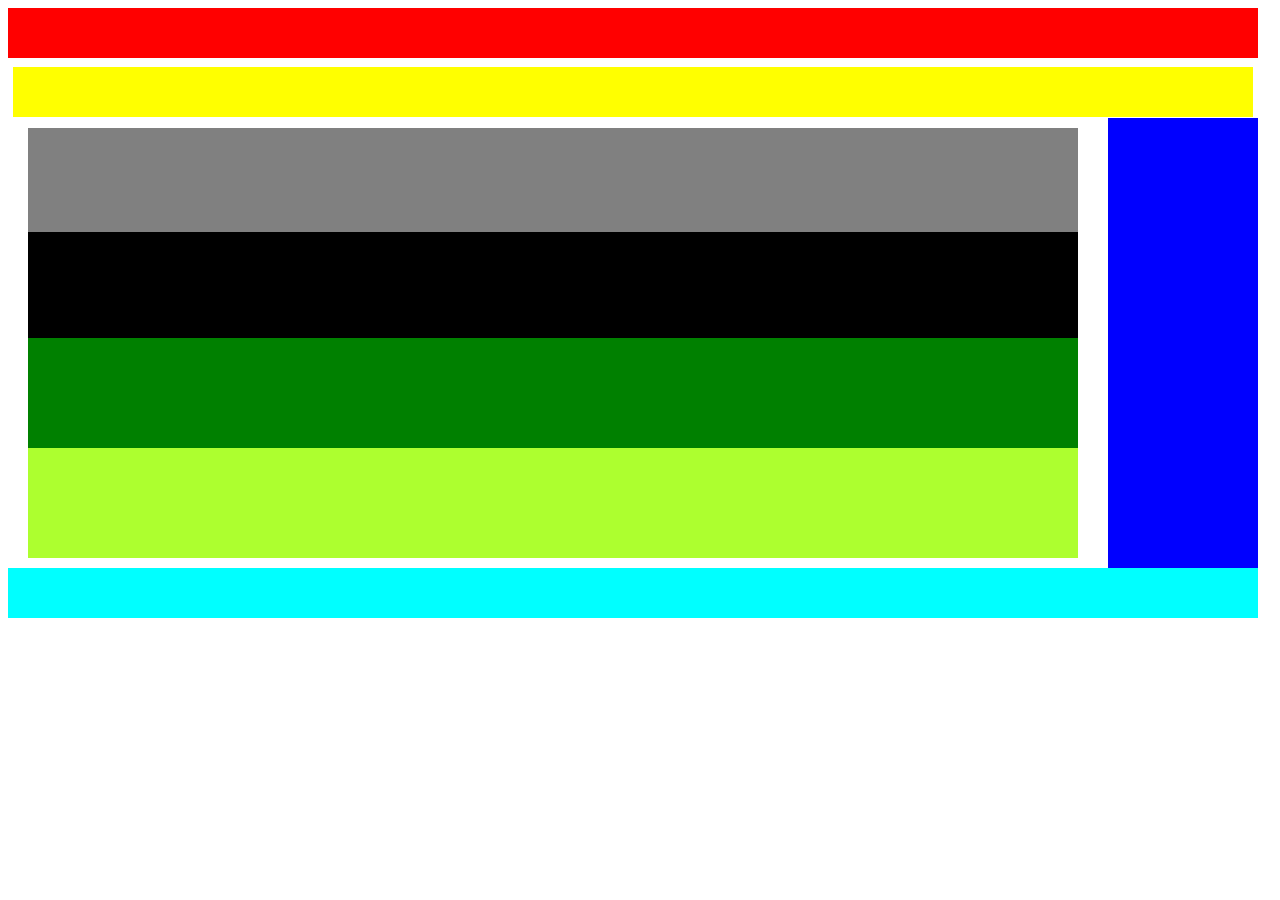
<file: layout/buju1.html>
<!DOCTYPE html>
<html lang="zh">
<head>
	<link rel="stylesheet" type="text/css" href="buju1.css">
	<meta charset="UTF-8">
	<title>分块演示</title>
</head>
<body>
<div id="header">
</div>	
<div id="nav">
</div>
<div id="aside">
</div>
<div id="section">
</div>
<div id="article1">	
</div>
<div id="article2">
</div>
<div id="article3">
</div>
<div id="footer">
</div>
	
</body>
</html>
</file>
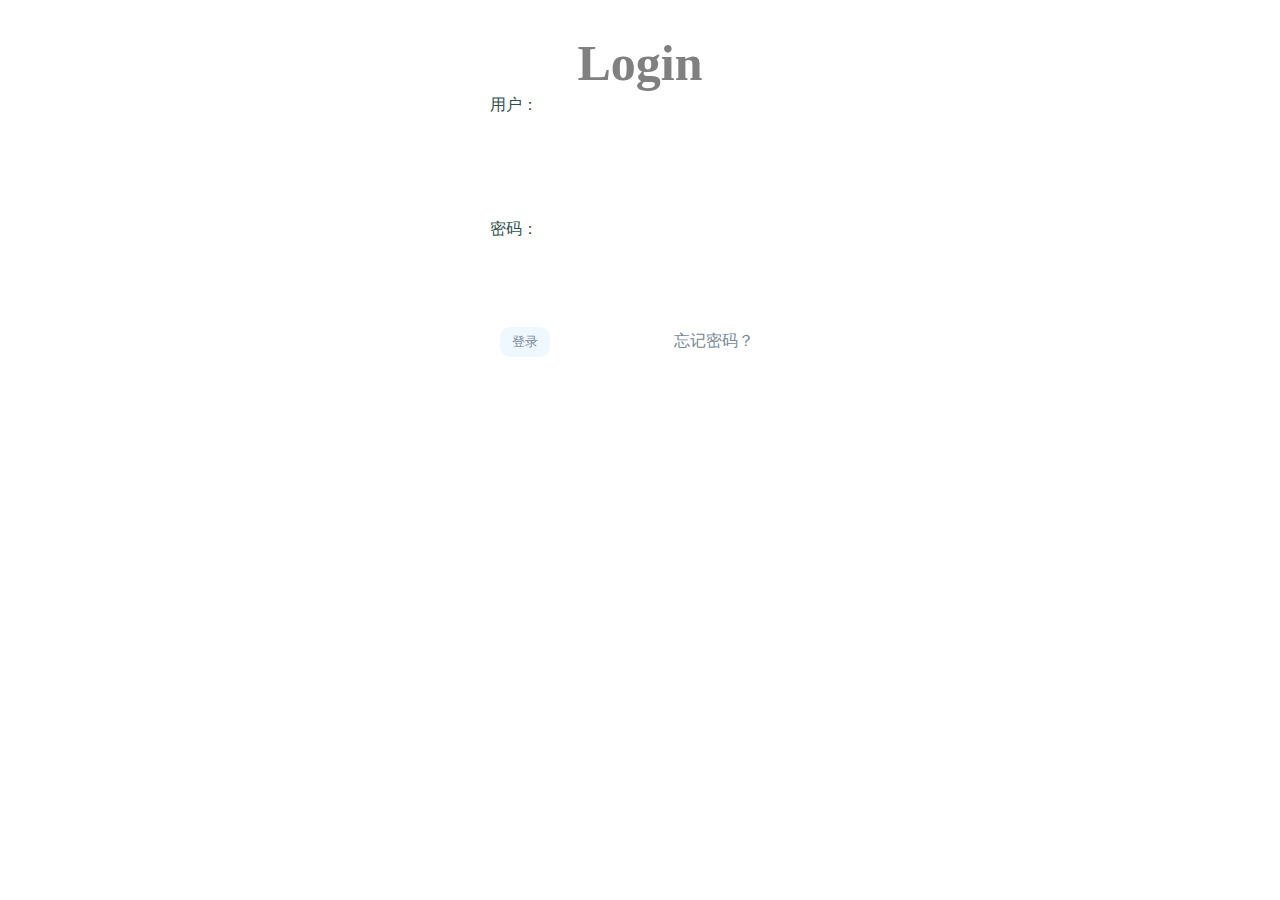
<file: login/login.html>
<!DOCTYPE html>
<html lang="zho">
<head>
	<meta charset="UTF-8">
	<title>Document</title>
	<link rel="stylesheet" href="login.css" type="text/css">
</head>
<body>
		<h1>Login</h1>
	<form>
		<p>用户：</p>
		<input type="text" name="user">
		<br>
		<p>密码：</p>
		<input type="password" name="password">
		<br>
		<button type="submit" id="login-button">登录</button>
		<a id="forget" href="forget.html">忘记密码？</a>                   
	</form>

</body>
</html>
</file>
<file: layout/buju1.css>
@media screen and (min-width: 1250px) { 
body{width: 1250px}
#aside{width: 150px}
#section{width: 1050px}
#article1{width: 1050px}
#article2{width: 1050px}
#article3{width: 1050px}
} 
@media screen and (max-width: 1200px) { 
body{width: 1050px} 
#aside{width: 122px}
#section{width: 847px}
#article1{width: 847px}
#article2{width: 847px}
#article3{width: 847px}
} 
@media screen and (max-width: 1050px) { 
body{width: 900px} 
#aside{width: 103px}
#section{width: 727px}
#article1{width: 727px}
#article2{width: 727px}
#article3{width: 727px}
} 
@media screen and (max-width: 901px) { 
body {width: 750px;}
#aside{width: 87px}
#section{width: 606px}
#article1{width: 606px}
#article2{width: 606px}
#article3{width: 606px} 
} 
@media screen and (max-width: 751px) { 
body {width: 600px;}
#aside{width: 69px}
#section{width: 485px}
#article1{width: 485px}
#article2{width: 485px}
#article3{width: 485px} 
} 
@media screen and (max-width: 500px) { 
body {width: 400px;} 
#aside{width: 46px}
#section{width: 323px}
#article1{width: 323px}
#article2{width: 323px}
#article3{width: 323px} 
} 
#header{
	background-color: red;
	height:50px;
}
#nav{
	background-color: yellow;
	margin:5px;
	height:50px;
	position:relative;
	top:4px;
}
#aside{
	background-color: blue;
	float: right;

	height: 450px;
}
#section{
	background-color: grey;
	float:left;

	height: 110px;
	position:relative;
	left:20px;
	top:10px;
}
#article1{
	background-color:black;
	float:left;
	height: 110px;
	position:relative;
	left:20px;
	top:4px;
}
#article2{
	background-color: green;
	float:left;
	height:110px;
	position:relative;
	left:20px;
}
#article3{
	background-color: #ADFF2F;
	float:left;
	height:110px;
	position:relative;
	left:20px;
}
#footer{
	background-color:#00FFFF;
	height: 50px;
	position: relative;
	top:450px;
}
</file>
<file: login/login.css>
body
{ 
background-image: url(http://files.57gif.com/webgif/0/0/8d/a6f8b86fb259bbc7362e378a11d17.gif); 
background-repeat:no-repeat;
background-attachment: fixed;
background-size:cover;
}
h1{
	font-family: "楷体";
	font-size: 50px;
	font-weight: 3px;
	color: grey;
	text-align: center;
}


form{
	width:300px;
	height:160px;
	position:relative;
   	left:50%;
  	top:50%;
  	margin-left:-150px;
  	margin-top:-30px;
		
}

p{color: #2F4F4F;}
 form input{
 	border:1px solid white;
 	display:block;
 	margin:0px auto 10px auto;
 	padding:10px;
 	width:220px;
 	border-radius:30px;
 	font-size:18px;
 	font-weight:300;
 }
 form button{
    background-color:Aliceblue;
    margin:0px auto 10px 10px;
    border-radius:10px;
    border:0;
    height:30px;
    width:50px;
    padding:5px 10px;
    color:#778899;
 }         
a{
  text-decoration:none;
  margin:0px auto 10px 120px;
  color: #778899;
}
</file>
